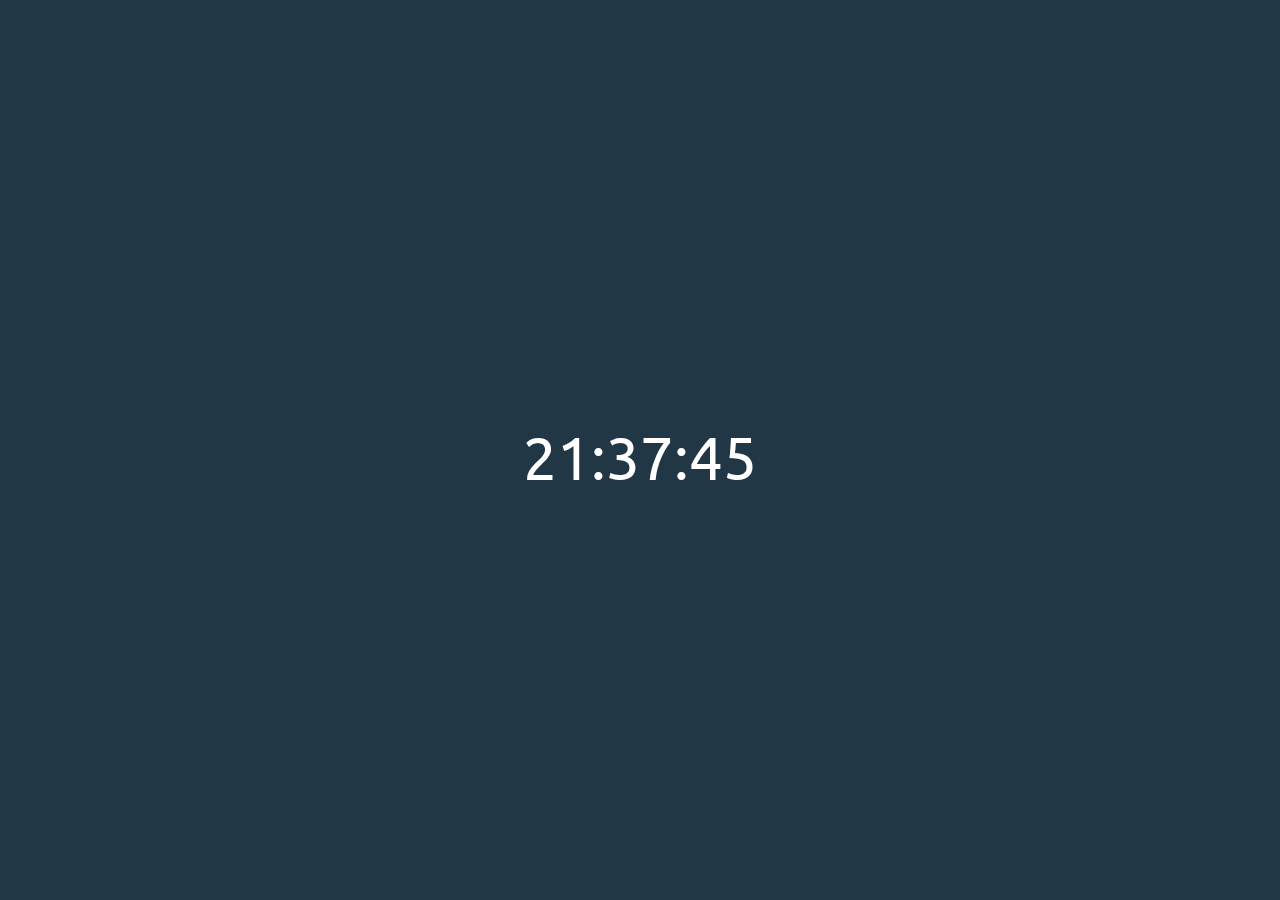
<file: color_clock.html>
<!DOCTYPE html>
<!--
Created using JS Bin
http://jsbin.com

Copyright (c) 2019 by dudaskatica (http://jsbin.com/lahahay/1/edit)

Released under the MIT license: http://jsbin.mit-license.org
-->
<meta name="robots" content="noindex">
<html>
<head>
<meta name="description" content="color-clock">
  <meta charset="utf-8">
  <meta name="viewport" content="width=device-width">
  <link href="https://fonts.googleapis.com/css?family=Ubuntu" rel="stylesheet">
  <title>Color clock</title>
<style id="jsbin-css">
*{
  margin: 0;
  padding: 0;
}

html, body {
  height: 100%;
}

#clock {
  text-align: center;
  position: relative;
  top: 50%;
  font-family: 'Ubuntu', sans-serif;
  font-size: 60px;
  margin-top: -30px;
  color: white;
}
</style>
</head>
<body>
  <div id="clock">12:13:14</div>
<script id="jsbin-javascript">
function colorClock () {
  var date = new Date();

  var hours = date.getHours();
  var minutes = date.getMinutes();
  var seconds = date.getSeconds();

  if (hours < 10) {
    hours = '0' + hours;
  }

  if (minutes < 10) {
    minutes = '0' + minutes;
  }

  if (seconds < 10) {
    seconds = '0' + seconds;
  }

  var clockFace = hours+':'+minutes+':'+seconds;

  document.getElementById('clock').innerHTML = clockFace;

  setTimeout(function() {
  colorClock();
}, 1000);

   var hexColor = '#' + hours + minutes + seconds;

  document.body.style.background = hexColor;
}

colorClock ();
</script>
</body>
</html>
</file>
